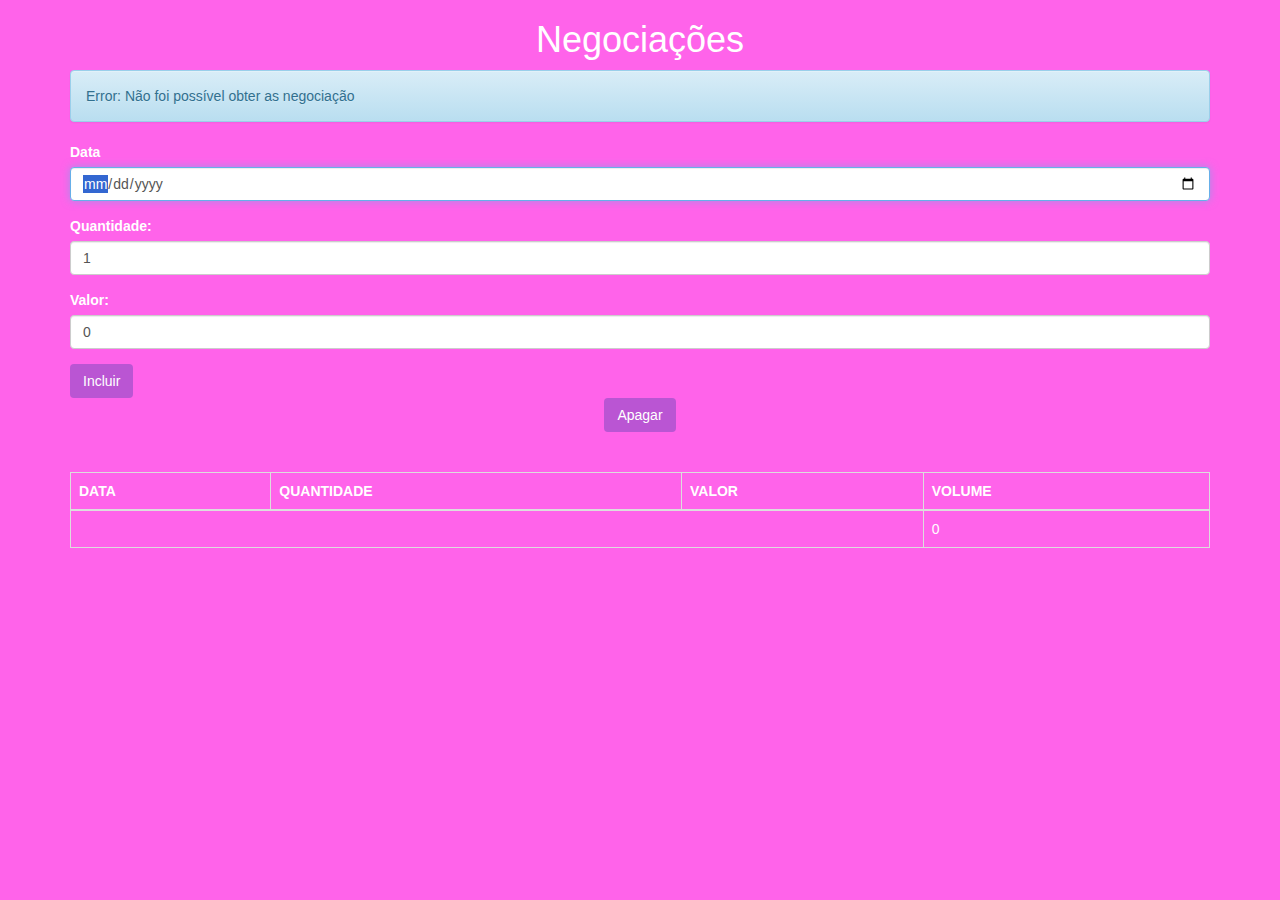
<file: index.html>
<!DOCTYPE html>
<html>
<head>
    <meta charset="UTF-8">
    <title>Negociações</title>
    <link rel="stylesheet" href="css/bootstrap.css">
    <link rel="stylesheet" href="css/bootstrap-theme.css">
    <link rel="stylesheet" href="css/index.css">
    <script src="js/app/polyfill/es6.js"></script>
    
</head>
<body class="container violet">
    
    <h1 class="text-center">Negociações</h1>
    <div id="mensagemView">
        <p></p>
    </div>
    <form class="form" onsubmit="negociacaoController.adiciona(event)">
        
        <div class="form-group">
            <label for="data">Data</label>
            <input type="date" id="data" class="form-control" required autofocus/>        
        </div>    
        
        <div class="form-group">
            <label for="quantidade">Quantidade:</label>
            <input type="number" min="1" step="1" id="quantidade" class="form-control" value="1" required/>
        </div>
        
        <div class="form-group">
            <label for="valor">Valor:</label>
            <input id="valor" type="number" class="form-control"  min="0.01" step="0.01" value="0" required />
        </div>
        
        <button class="btn mediumOrchid" type="submit">Incluir</button>
    </form>
    
    <div class="text-center">
        <button onclick="negociacaoController.apaga()" class="btn text-center mediumOrchid" type="button">
            Apagar
        </button>
    </div> 
    <br>
    <br>
    <div id="negociacoesView"></div>
    <script src="js/app/models/Negociacao.js"></script>
    <script src="js/app/controllers/NegociacaoController.js"></script>
    <script src="js/app/helpers/DataHelper.js"></script>
    <script src="js/app/models/ListaNegociacoes.js"></script>
    <script src="js/app/views/Views.js"></script>
    <script src="js/app/views/NegociacoesView.js"></script>
    <script src="js/app/models/Mensagem.js"></script>
    <script src="js/app/views/MensagemView.js"></script>
    <script src="js/app/services/ProxyFactory.js"></script>
    <script src="js/app/helpers/Bind.js"></script>
    <script src="js/app/services/NegociacaoService.js"></script>
    <script src="js/app/services/HttpService.js"></script>
    <script src="js/app/services/ConnectionFactory.js"></script>
    <script src="js/app/dao/NegociacaoDao.js"></script>
    <script>
        let negociacaoController = new NegociacaoController();
    </script>
</body>
</html>
</file>
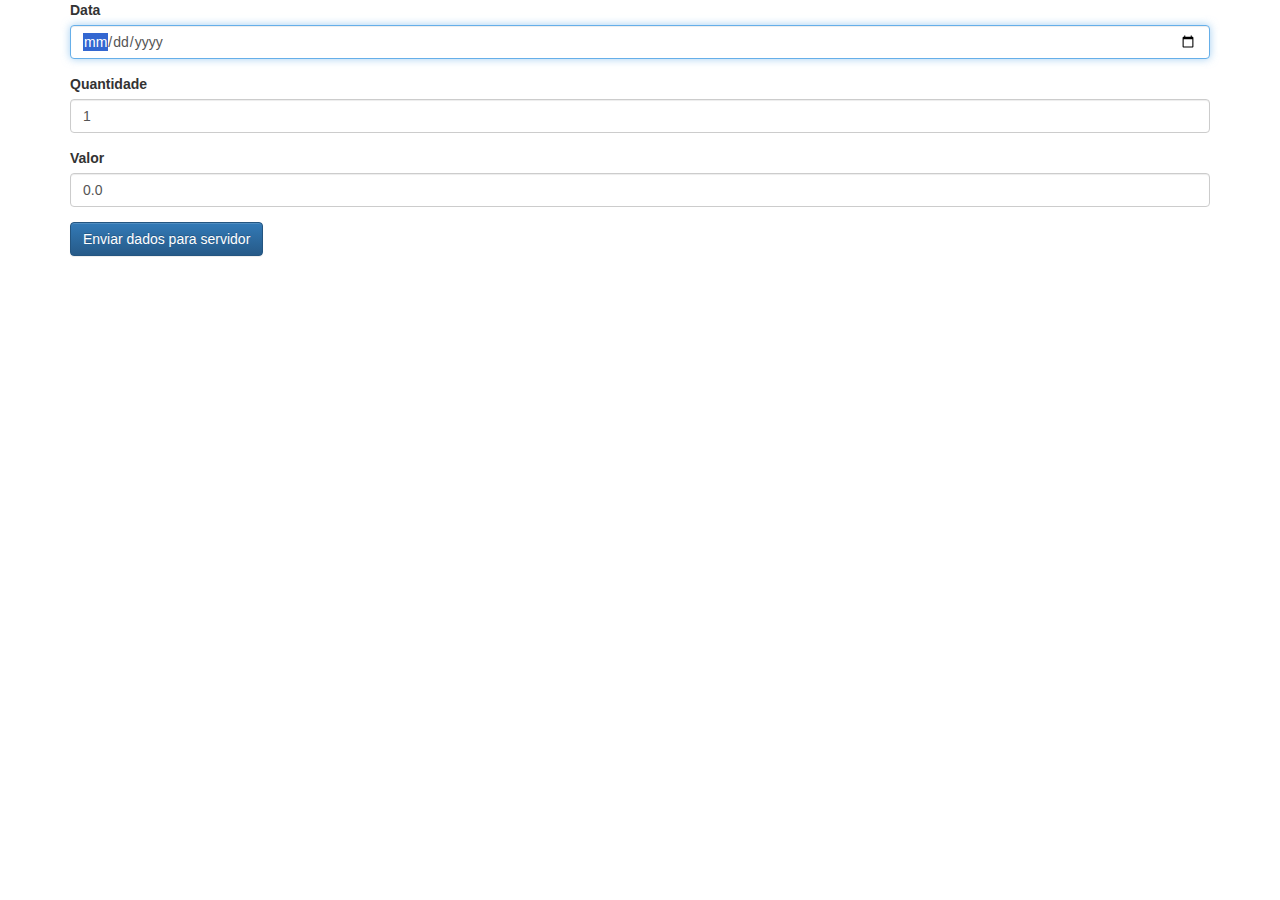
<file: post.html>
<!-- aluraframe/client/post.html -->
<html>
<head>
    <meta charset="UTF-8">
    <title>Negociações</title>
    <link rel="stylesheet" href="css/bootstrap.css">
    <link rel="stylesheet" href="css/bootstrap-theme.css">
</head>

<body class="container">
    <form class="form">

        <div class="form-group">
            <label for="data">Data</label>
            <input type="date" id="data" class="form-control" required autofocus/>        
        </div>    

        <div class="form-group">
            <label for="quantidade">Quantidade</label>
            <input type="number" min="1" step="1" id="quantidade" class="form-control" value="1" required/>
        </div>

        <div class="form-group">
            <label for="valor">Valor</label>
            <input id="valor" type="number" class="form-control"  min="0.01" step="0.01" value="0.0" required />
        </div>

        <button class="btn btn-primary" type="submit" onclick="sendPost(event)">Enviar dados para servidor</button>
    </form>

    <script src="js/app/services/HttpService.js"></script>
    <script>
        function sendPost(event) {

            event.preventDefault();

            console.log("Enviando post");

            let $ = document.querySelector.bind(document);
            inputData = $('#data');
            inputQuantidade = $('#quantidade');
            inputValor = $('#valor');

            let negociacao = {
                data: inputData.value,
                quantidade: inputQuantidade.value,
                valor: inputValor.value
            };

            // usando nosso serviço. Veja que nem guardei em uma variável 
            new HttpService()
                .post('/negociacoes', negociacao)
                .then(() => {
                    inputData.value = '';
                    inputQuantidade.value = 1;
                    inputValor.value = 0.0;
                    inputData.focus();
                    alert('Negociação enviada com sucesso');
                })
                .catch(erro => alert(`Não foi possível enviar a negociação: ${erro}`));
        }
    </script>
</body>
</html>
</file>
<file: css/index.css>
.violet{
    background-color: #ff63ea;
    color: white;
}
.mediumOrchid{
    background-color: #BA55D3;
}
</file>
